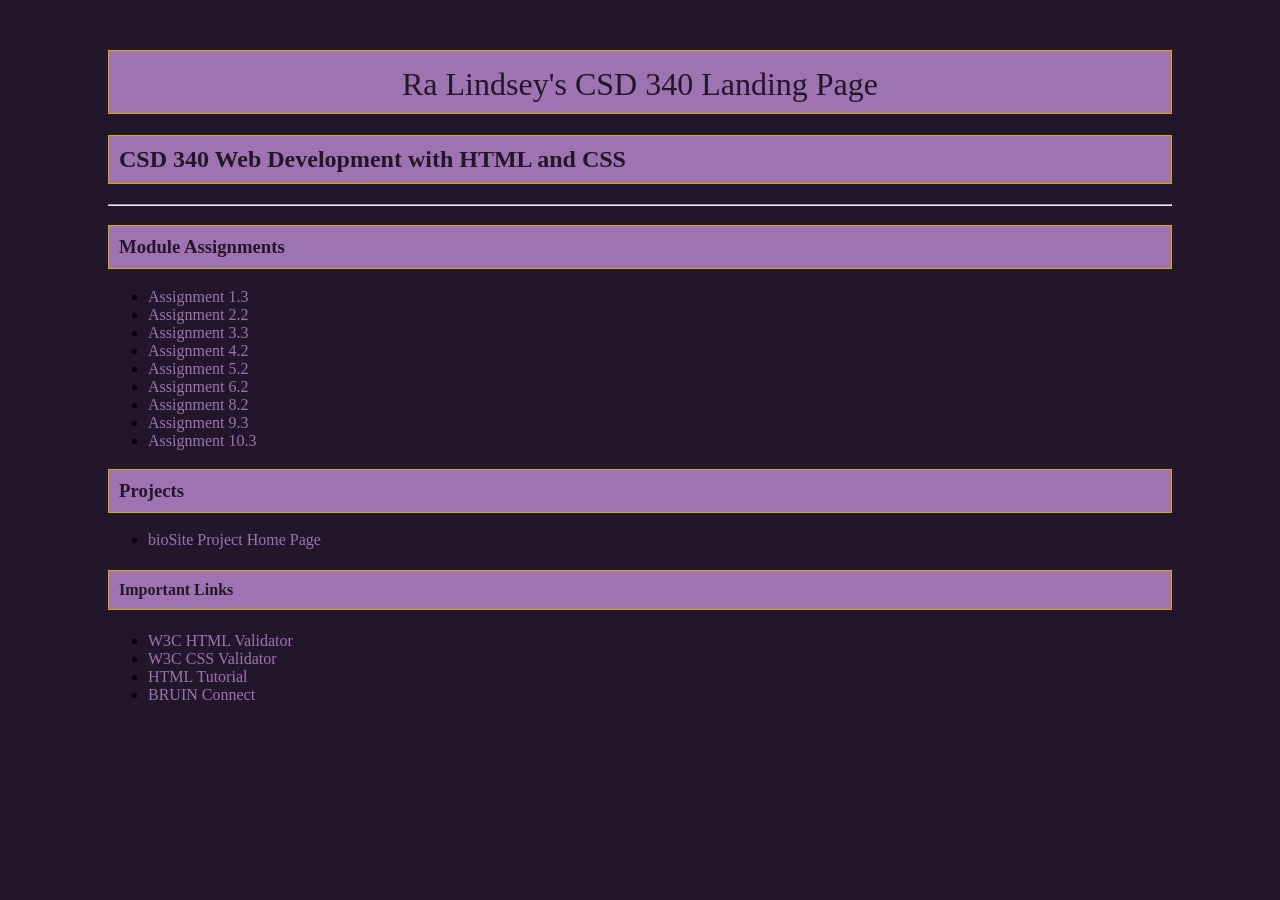
<file: index.html>
<!DOCTYPE html>
<html lang="en">
<head>
  <meta charset="UTF-8">
  <meta name="viewport"
content="width=device=width, initial-scale=1.0">

  <!-- Ra Lindsey -->
  <!-- Module 3.2 Assignment -->

  <title>Ra Lindsey's CSD 340 Landing Page</title>

  <link rel="stylesheet" href="site.css">
</head>
<body>
  <div id="container"> <!-- Start of container -->
  
  <h1>Ra Lindsey's CSD 340 Landing Page</h1>

  <h2>CSD 340 Web Development with HTML and CSS</h2>

  <hr>

  <h3>Module Assignments</h3>
  <ul>
      <!-- List to be updated as course progresses -->
  <li><a href="https://github.com/book-of-lost-memories/csd-340/blob/main/module-1/Lindsey_Mod1_3.html">Assignment 1.3</a></li>
  <li><a href="https://github.com/book-of-lost-memories/csd-340/blob/main/module-2/Lindsey_Mod2_2.html">Assignment 2.2</a></li>
  <li><a href="https://github.com/book-of-lost-memories/csd-340/blob/main/module-3/Lindsey_Mod3_3.html">Assignment 3.3</a></li>
  <li><a href="https://github.com/book-of-lost-memories/csd-340/blob/main/module-4/Lindsey_Mod4_2.html">Assignment 4.2</a></li>
  <li><a href="https://github.com/book-of-lost-memories/csd-340/blob/main/module-5/Lindsey_Mod5_2.docx">Assignment 5.2</a></li>
  <li><a href="https://github.com/book-of-lost-memories/csd-340/blob/main/module-6/Lindsey_Mod6_2.html">Assignment 6.2</a></li>
  <li><a href="https://github.com/book-of-lost-memories/csd-340/blob/main/module-8/Lindsey_Mod8_2.html">Assignment 8.2</a></li>
  <li><a href="https://github.com/book-of-lost-memories/csd-340/blob/main/module-9/Lindsey_Mod9_3.html">Assignment 9.3</a></li>  
<li><a href="https://github.com/book-of-lost-memories/csd-340/blob/main/module-10/Lindsey_Mod10_3.html">Assignment 10.3</a></li>

  </ul>
  
  <h3>Projects</h3>
  <ul>
  <li><a href="https://book-of-lost-memories.github.io/bioSite/">bioSite Project Home Page</a></li>
  </ul>

  <h4>Important Links</h4>
  <ul>
  <li><a href="https://validator.w3.org/">W3C HTML Validator</a></li>
  <li><a href="http://jigsaw.w3.org/css-validator/">W3C CSS Validator</a></li>
  <li><a href="https://www.w3schools.com/html/">HTML Tutorial</a></li>
  <li><a href="https://bruinconnect.bellevue.edu/">BRUIN Connect</a></li>
  </ul>
  

  </div> <!-- End of container -->

</body> 
</html>
</file>
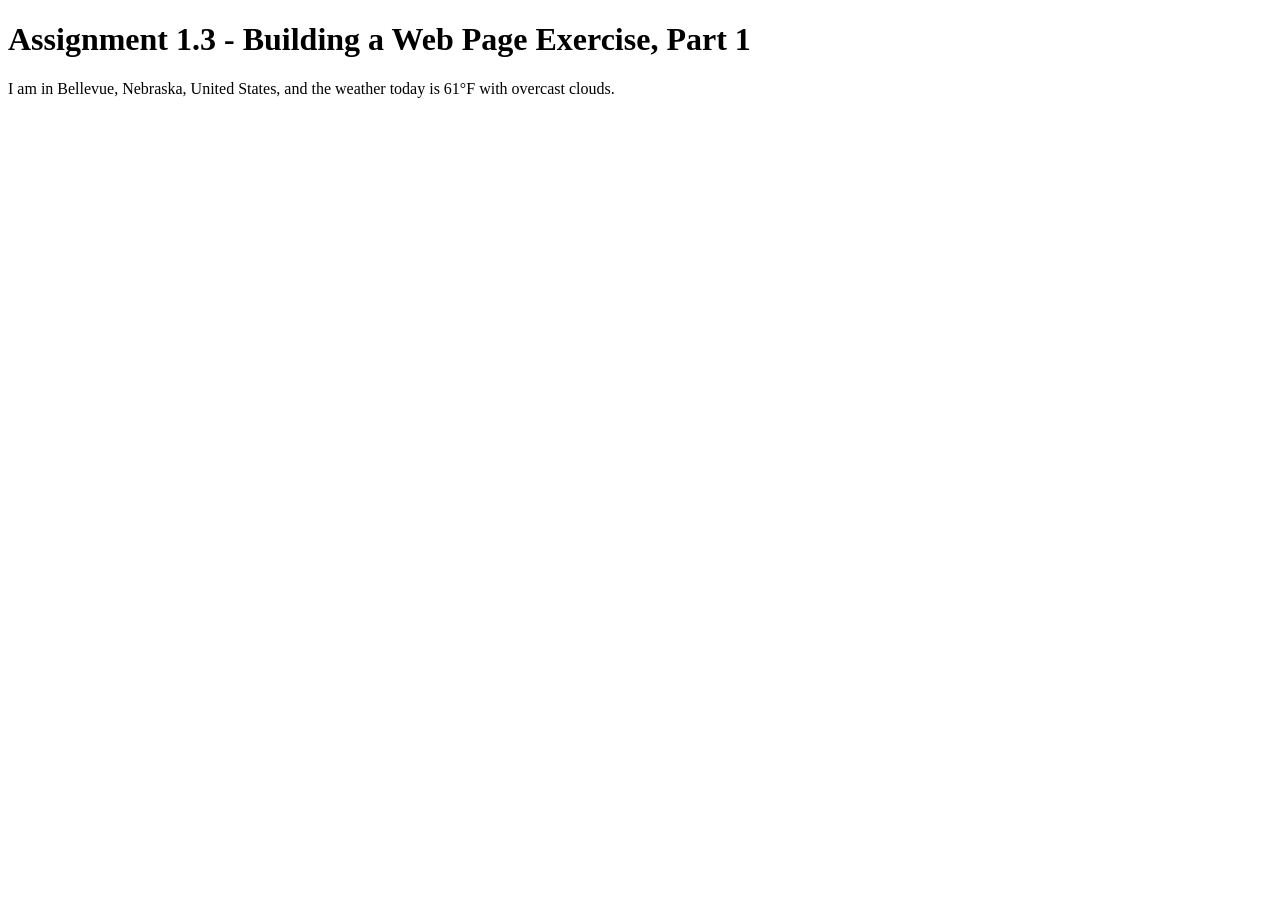
<file: module-1/Lindsey_Mod1_3.html>
<!DOCTYPE html>
<!--
  Ra Lindsey
  9/13/2026
  Module 1.3 Assignment
-->
<html lang="en">
<head>
  <title>CSD 340 Web Development with HTML and CSS</title>
</head>
<body>
  <h1>Assignment 1.3 - Building a Web Page Exercise, Part 1</h1>
  <p>I am in Bellevue, Nebraska, United States, and the weather today is 61°F with overcast clouds.</p>
</body> 
</html>
</file>
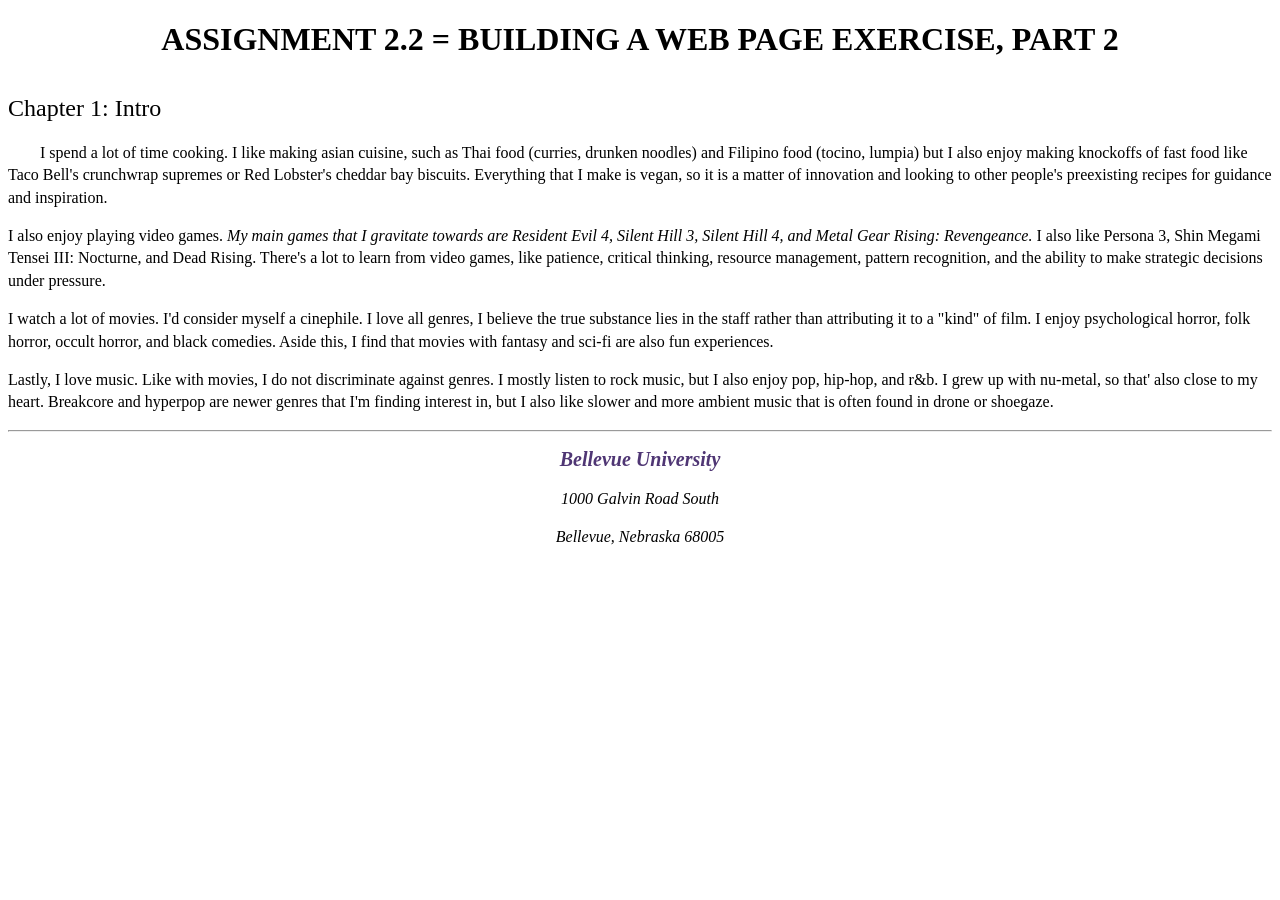
<file: module-2/Lindsey_Mod2_2.html>
<!DOCTYPE html>
<html>
<!--
  Ra Lindsey
  9/20/2026
  Module 2.2 Assignment
--> 
  <head>
    <meta name="description" content="CSD 340 Assignment 2.2: Building a Web Page Exercise">
    <meta name="author" content="Ra Lindsey">
    <link href="Lindsey_Mod2_2.css" type="text/css" rel="stylesheet">
    <title>CSD 340 Development with HTML and CSS</title>
  </head>
<body>
  <div id="container">
    <h1>Assignment 2.2 = Building a Web Page Exercise, Part 2</h1>

    <h2>Chapter 1: Intro</h2>
      <p class="intro">
        I spend a lot of time cooking. I like making asian cuisine, such as Thai food (curries, drunken noodles) and Filipino food (tocino, lumpia) but I also enjoy making knockoffs of fast food like Taco Bell's crunchwrap supremes or Red Lobster's cheddar bay biscuits. Everything that I make is vegan, so it is a matter of innovation and looking to other people's preexisting recipes for guidance and inspiration.
      </p>
      
      <p>
        I also enjoy playing video games. 
      <span class="sentence">My main games that I gravitate towards are Resident Evil 4, Silent Hill 3, Silent Hill 4, and Metal Gear Rising: Revengeance.</span> 
        I also like Persona 3, Shin Megami Tensei III: Nocturne, and Dead Rising. There's a lot to learn from video games, like patience, critical thinking, resource management, pattern recognition, and the ability to make strategic decisions under pressure.
      </p>

      <p>
        I watch a lot of movies. I'd consider myself a cinephile. I love all genres, I believe the true substance lies in the staff rather than attributing it to a "kind" of film. I enjoy psychological horror, folk horror, occult horror, and black comedies. Aside this, I find that movies with fantasy and sci-fi are also fun experiences.
      </p>
      
      <p>
        Lastly, I love music. Like with movies, I do not discriminate against genres. I mostly listen to rock music, but I also enjoy pop, hip-hop, and r&b. I grew up with nu-metal, so that' also close to my heart. Breakcore and hyperpop are newer genres that I'm finding interest in, but I also like slower and more ambient music that is often found in drone or shoegaze. 
      </p>

      <hr>

      <address>
        <p><a href="https://www.bellevue.edu/">Bellevue University</a></p>
        <p>1000 Galvin Road South</p>
        <p>Bellevue, Nebraska 68005</p>
      </address>
</div>
</body>
</html>
</file>
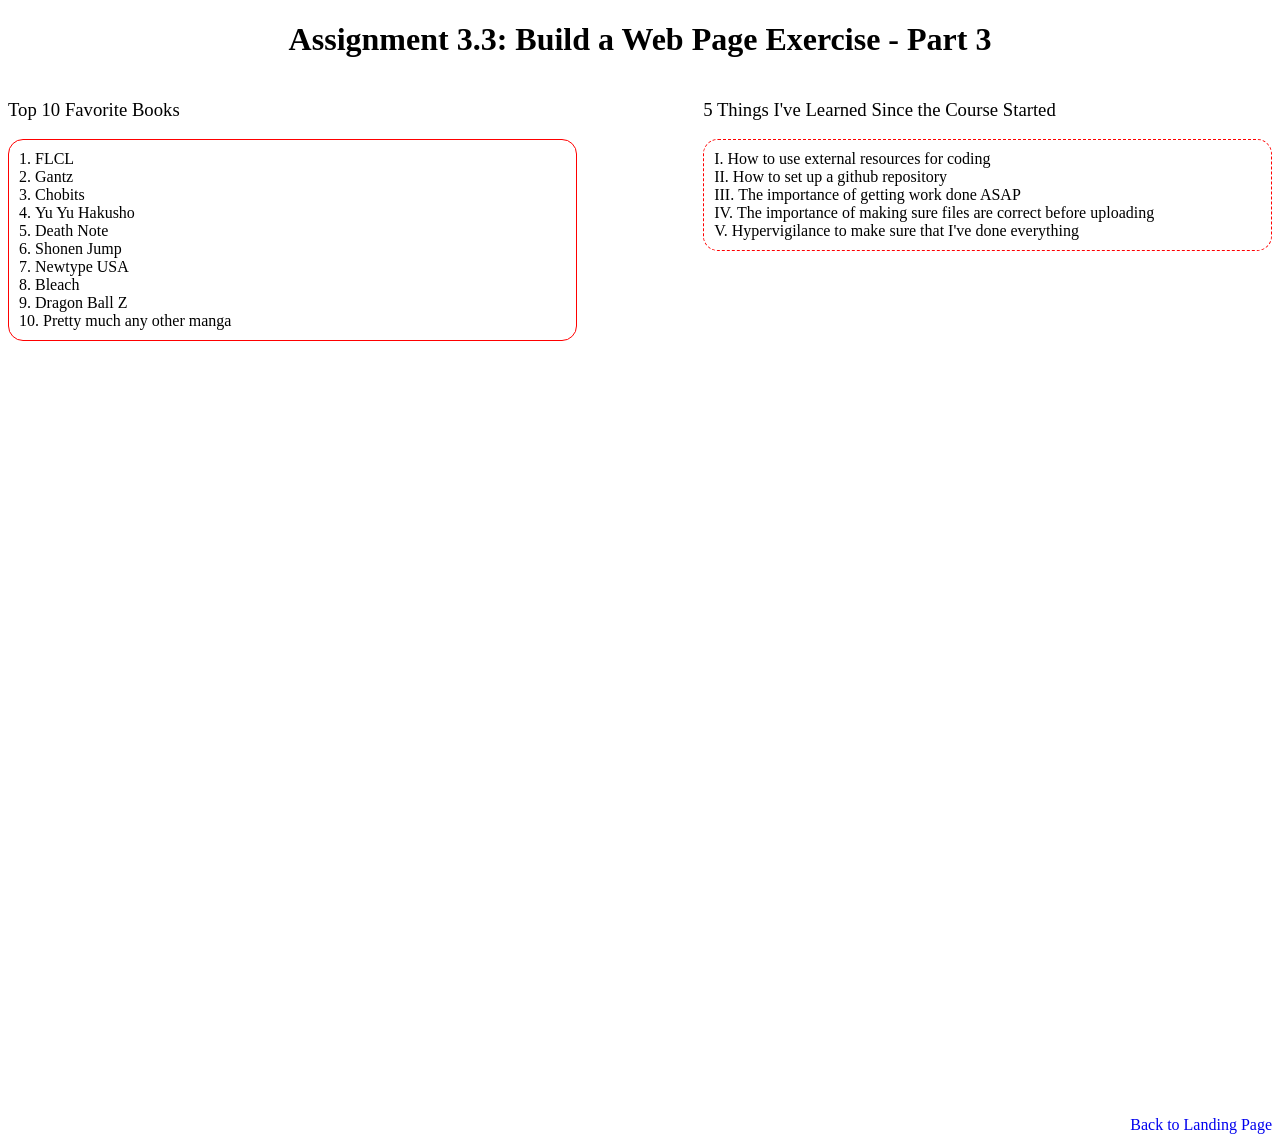
<file: module-3/Lindsey_Mod3_3.html>
<!DOCTYPE html>
<html lang="en">
<head>
  <meta charset="UTF-8">
  <meta name="viewport"
content="width=device=width, initial-scale=1.0">

  <!-- Ra Lindsey -->
  <!-- 9/25/2026 -->
  <!-- Module 3.3 Assignment -->

  <title>CSD 340 Web Development with HTML and CSS</title>
  
  <link rel="stylesheet" href="Lindsey_Mod3_3.css">
</head>
<body>

  <div id="container"> <!-- Start of container -->
  
  <h1>Assignment 3.3: Build a Web Page Exercise - Part 3</h1>

  <div class="side-by-side"> <!-- Two side-by-side dividers -->
  
  <div class="left-div">
  
  <h3>Top 10 Favorite Books</h3>
  <ol>
      <li>FLCL</li>                        <!-- Book 1 -->
      <li>Gantz</li>                       <!-- Book 2 -->
      <li>Chobits</li>                     <!-- Book 3 -->
      <li>Yu Yu Hakusho</li>               <!-- Book 4 -->
      <li>Death Note</li>                  <!-- Book 5 -->
      <li>Shonen Jump</li>                 <!-- Book 6 -->
      <li>Newtype USA</li>                 <!-- Book 7 -->
      <li>Bleach</li>                      <!-- Book 8 -->
      <li>Dragon Ball Z</li>               <!-- Book 9 -->
      <li>Pretty much any other manga</li> <!-- Book 10 -->
  </ol>
  </div>

  <div class="right-div">
  <h3>5 Things I've Learned Since the Course Started</h3>
  <ol>
      <li>How to use external resources for coding</li>                         <!-- Thing 1 -->
      <li>How to set up a github repository</li>                                <!-- Thing 2 -->
      <li>The importance of getting work done ASAP</li>                         <!-- Thing 3 -->
      <li>The importance of making sure files are correct before uploading</li> <!-- Thing 4 -->
      <li>Hypervigilance to make sure that I've done everything</li>            <!-- Thing 5 -->
  </ol>
  </div>

  </div>

  <div class="bottom-div">
      <a href="https://book-of-lost-memories.github.io/csd-340/">Back to Landing Page</a>
  </div>

  </div> <!-- End of container -->

</body>
</html>
</file>
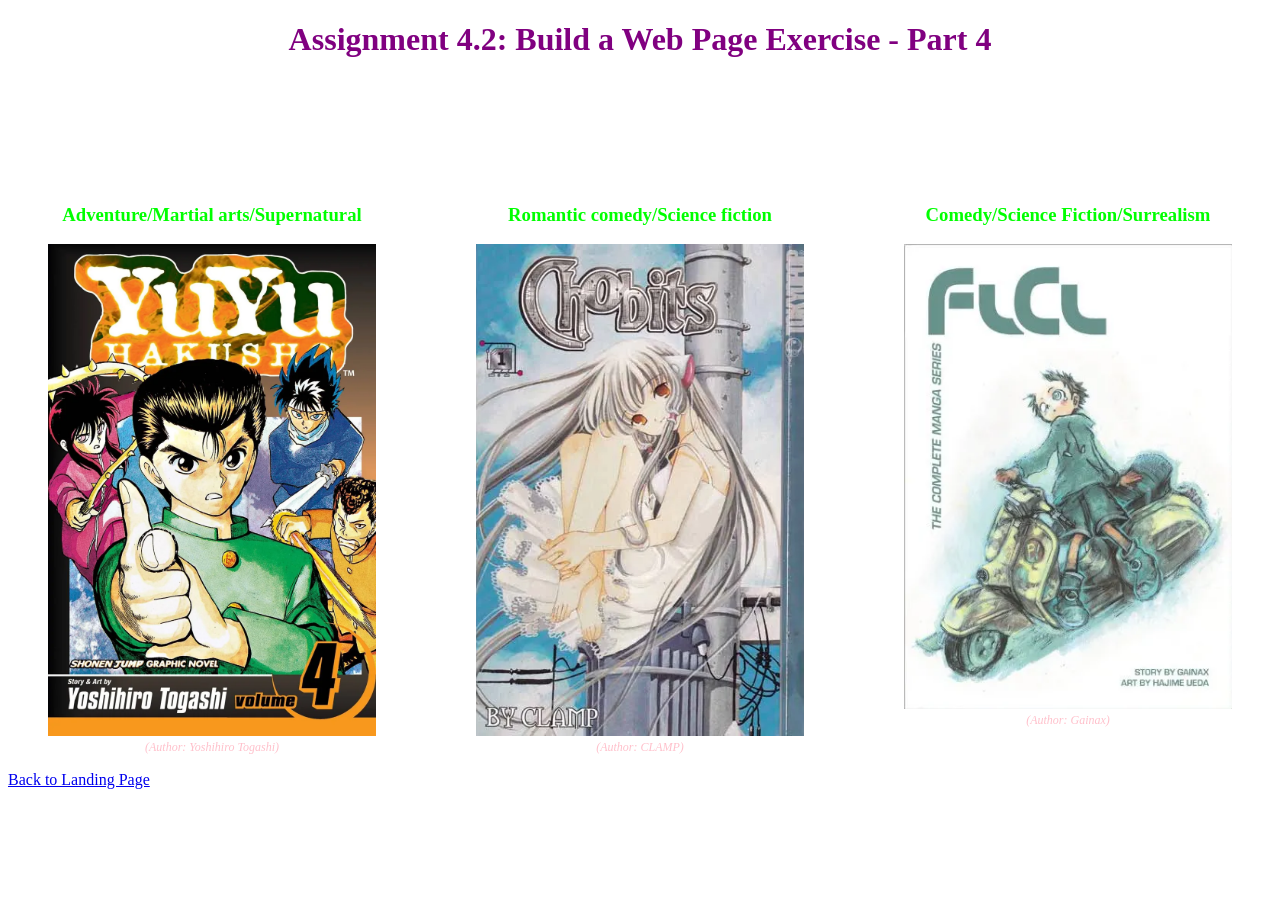
<file: module-4/Lindsey_Mod4_2.html>
<!DOCTYPE html>
<html lang="en">
<head>
  <meta charset="UTF-8">
  <meta name="viewport"
content="width=device=width, initial-scale=1.0">

  <!-- Ra Lindsey -->
  <!-- 10/4/2026 -->
  <!-- Module 4.2 Assignment -->

  <title>CSD 340 Web Development with HTML and CSS</title>
  
  <link rel="stylesheet" href="Lindsey_Mod4_2.css">
</head>
<body>

  <div id="container"> <!-- Start of container -->
  
  <h1>Assignment 4.2: Build a Web Page Exercise - Part 4</h1>

  <div id="image-gallery"> <!-- Start of three side-by-side containers (CSS grid) -->
  
  <div>
  
  <h3>Adventure/Martial arts/Supernatural</h3>
  <figure>
          <img src="images/yyh.png" alt="Yu Yu Hakusho, Vol. 4">
          <figcaption>(Author: Yoshihiro Togashi)</figcaption>
  </figure>
  </div>

  <div>
  
  <h3>Romantic comedy/Science fiction</h3>
  <figure>
          <img src="images/chobits.png" alt="Chobits Vol. 1">
          <figcaption>(Author: CLAMP)</figcaption>
  </figure>
  </div>

  <div>
  
  <h3>Comedy/Science Fiction/Surrealism</h3>
  <figure>
          <img src="images/flcl.png" alt="FLCL Omnibus">
          <figcaption>(Author: Gainax)</figcaption>
  </figure>
  </div> <!-- End of three side-by-side containers -->

  </div>

  <div class="bottom-div">
      <a href="https://book-of-lost-memories.github.io/csd-340/">Back to Landing Page</a>
  </div>

  </div> 

</body>
</html>
</file>
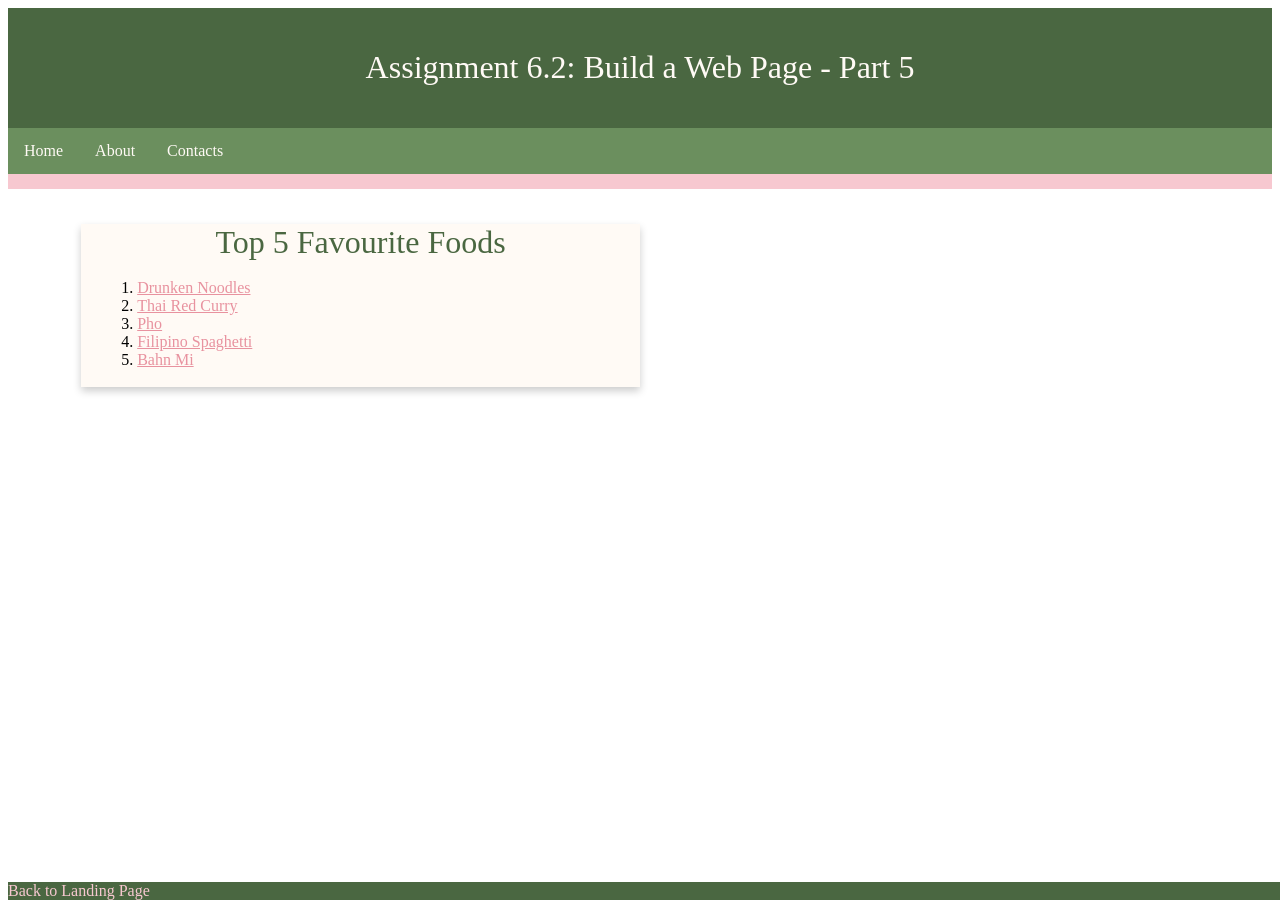
<file: module-6/Lindsey_Mod6_2.html>
<!-- Ra Lindsey -->
  <!-- 10/18/2026 -->
  <!-- Module 6.2 Assignment -->

<!DOCTYPE html>
<html lang="en">
<head>
  <meta charset="UTF-8">
  <meta name="viewport"
content="width=device-width, initial-scale=1.0">

  <title>CSD 340 Web Development with HTML and CSS</title>
  
  <link rel="stylesheet" href="Lindsey_Mod6_2.css">
</head>
<body>

<header>
    <h1>Assignment 6.2: Build a Web Page - Part 5</h1>
</header>

<div id="navbar">
    <a href="#">Home</a>   
    <a href="#">About</a>   
    <a href="#">Contacts</a>
</div>

<div id="container">
    <div class="card">
        <div class="card-title">Top 5 Favourite Foods</div>
        <div class="card-content">
<ol>
<li><a href="https://thefoodietakesflight.com/vegan-pad-kee-mao/" target="_blank" rel="noopener">Drunken Noodles</a>
</li>
<li><a href="https://jessicainthekitchen.com/vegan-thai-red-curry-with-tofu/" target="_blank" rel="noopener">Thai Red Curry</a>
</li>
<li><a href="https://woonheng.com/vegan-pho-chay/" target="_blank" rel="noopener">Pho</a>
</li>
<li><a href="https://www.eatfigsnotpigs.com/vegan-filipino-spaghetti/" target="_blank" rel="noopener">Filipino Spaghetti</a>
</li>
<li><a href="https://theeburgerdude.com/tofu-banh-mi/" target="_blank" rel="noopener">Bahn Mi</a>
</li>
</ol>
        </div>
    </div>
</div>

<footer>
<a href="https://book-of-lost-memories.github.io/csd-340/">Back to Landing Page</a>
</footer>


</body>
</html>
</file>
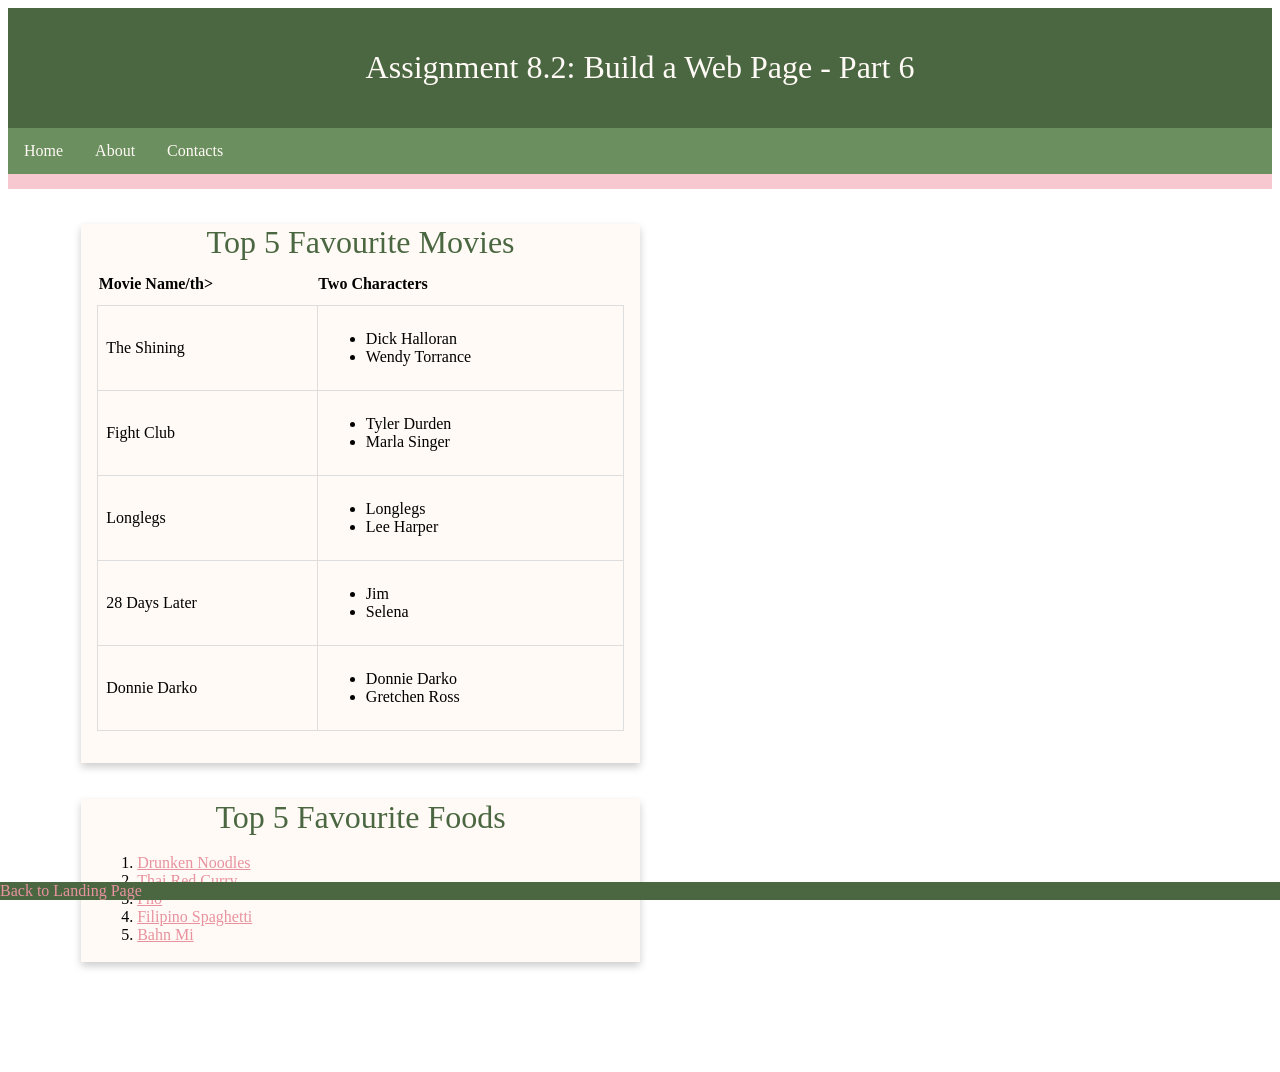
<file: module-8/Lindsey_Mod8_2.html>
<!-- Ra Lindsey -->
  <!-- 11/01/2026 -->
  <!-- Module 8.2 Assignment -->

<!DOCTYPE html>
<html lang="en">
<head>
  <meta charset="UTF-8">
  <meta name="viewport"
content="width=device=width, initial-scale=1.0">

  <title>CSD 340 Web Development with HTML and CSS</title>
  
  <link rel="stylesheet" href="Lindsey_Mod8_2.css">
</head>
<body>

<header>
    <h1>Assignment 8.2: Build a Web Page - Part 6</h1>
</header>

<div id="navbar">
    <a href="#">Home</a>   
    <a href="#">About</a>   
    <a href="#">Contacts</a>
</div>

<div id="container">
    <div class="card">
        <div class="card-title">Top 5 Favourite Movies</div>
        <div class="card-content">
          <table id="movies">
                <tr>
                   <th>Movie Name/th>
                   <th>Two Characters</th>
                </tr>
                <tr>
                    <td>The Shining</td>
                    <td>
                        <ul>
                            <li>Dick Halloran</li>
                            <li>Wendy Torrance</li>
                        </ul>
                    </td>
                </tr>
                <tr>
                    <td>Fight Club</td>
                    <td>
                        <ul>
                            <li>Tyler Durden</li>
                            <li>Marla Singer</li>
                        </ul>
                    </td>
                </tr>
                <tr>
                    <td>Longlegs</td>
                    <td>
                        <ul>
                            <li>Longlegs</li>
                            <li>Lee Harper</li>
                        </ul>
                    </td>
                </tr>
                <tr>
                    <td>28 Days Later</td>
                    <td>
                        <ul>
                            <li>Jim</li>
                            <li>Selena</li>
                        </ul>
                    </td>
                </tr>
                <tr>
                    <td>Donnie Darko</td>
                    <td>
                        <ul>
                            <li>Donnie Darko</li>
                            <li>Gretchen Ross</li>
                        </ul>
                    </td>
                </tr>
            </table>
        </div>
    </div>

<br><br>

    <div class="card">
        <div class="card-title">Top 5 Favourite Foods</div>
        <div class="card-content">
<ol>
<li><a href="https://thefoodietakesflight.com/vegan-pad-kee-mao/">Drunken Noodles</a>
</li>
<li><a href="https://jessicainthekitchen.com/vegan-thai-red-curry-with-tofu/">Thai Red Curry</a>
</li>
<li><a href="https://woonheng.com/vegan-pho-chay/">Pho</a>
</li>
<li><a href="https://www.eatfigsnotpigs.com/vegan-filipino-spaghetti/">Filipino Spaghetti</a>
</li>
<li><a href="https://theeburgerdude.com/tofu-banh-mi/">Bahn Mi</a>
</li>
</ol>
        </div>
    </div>
</div>

<footer>
<a href="https://book-of-lost-memories.github.io/csd-340/">Back to Landing Page</a>
</footer>


</body>
</html>
</file>
<file: site.css>
/*
  Ra Lindsey
  Module 3.2 Assignment
*/

  html, body {
  font-size: 16px;
  background-color: #24162a; /* Dark purple web page background for eye comfort */
}

#container {
  margin-top: 50px;
  margin-left: 100px;
  margin-right: 100px;
}
h1, h2, h3, h4 {
  background-color: #9E73B2; /* Lilac background */
  color: #24162a;            /* Dark purple text matching web page background */
  border: 1px solid #D6A800; /* Strong yellow border */
  padding: 10px;
}

h1 {
  font-weight: 500;
  text-align: center;
  padding-top: 15px;
}

a {
    color: #9E73B2; /* Lilac link color matching header backgrounds */
    text-decoration: none;
}

a:hover {
    color: #D6A800; /* Strong yellow on hover */
}

a:visited {
    color: #FFFFFF; /* White indicates visited links */        
}
</file>
<file: module-2/Lindsey_Mod2_2.css>
/*
  Ra Lindsey
  9/20/2026
  Module 2.2 Assignment
*/

  html, body {
  font-size: 16px;
}

p {
  font-weight: 400;
  line-height: 1.4em;
}

h1 {
  font-weight: 700;
  text-transform: uppercase;
  text-align: center;
}

h2 {
  font-weight: 500;
  text-align: left;
  padding-top: 15px;
}

address {
  text-align: center;
}

address a {
  font-weight: bold;
  font-size: 1.25em;
  color: #4F3674;
  text-decoration: none;
}

address a:hover {
  text-decoration: underline;
  background-color: #D6A800;
}

address a:visited {
  color: #FFFFFF; 
}

.sentence {
  font-style: italic;
}

.intro {
  text-indent: 2em;
}
</file>
<file: module-3/Lindsey_Mod3_3.css>
/*
  Ra Lindsey
  9/25/2026
  Module 3.3 Assignment
*/

#container {
  margin: 0 auto;
}

h1 {
  text-align: center;
}

.side-by-side {
  display: flex; /* puts left and right dividers side by side */
  justify-content: space-between;
}

.left-div,
.right-div {
  width: 45%;
}

h3 {
  font-weight: 500;
}

ol {
  font-weight: 300;
  padding: 10px; 
}

.left-div ol {
  border: 1px solid red;
  border-radius: 15px;
  list-style-position: inside; 
}

.right-div ol {
  border: 1px dashed red;
  border-radius: 15px;
  list-style-position: inside;
  list-style-type: upper-roman;
}

.bottom-div a:hover {
  text-decoration: underline;
}

.bottom-div a {
  float: right;
  text-decoration: none;
}

.bottom-div {
  width: 100%;
  margin-top: 60%;
  margin-bottom: 20px;
  text-align: right;
}
</file>
<file: module-4/Lindsey_Mod4_2.css>
/*
  Ra Lindsey
  10/4/2026
  Module 4.2 Assignment
*/

#container {
  margin: 0 auto;
}

h1 {
  text-align: center;
color: rgba(128, 0, 128, 1); /* purple */
}

#image-gallery {
  display: grid;
  grid-template-columns: repeat(3, 1fr);
  gap: 20px;
  margin-top: 10%;
}

#image-gallery h3 {
  text-align: center;
  color: rgba(0, 255, 0, 1); /* green */
}

figure {
  text-align: center;
}

figure img {
  width: 100%;
  height: auto;
}

figcaption {
  font-style: italic;
  font-size: 0.75em;
  color: rgba(255, 192, 203, 1); /* pink */
}
</file>
<file: module-6/Lindsey_Mod6_2.css>
/*
  Ra Lindsey
  10/18/2026
  Module 6.2 Assignment
*/

/* 
  Colour palette guide:
  Dark Matcha - #4a6741
  Matcha Green - #6b8f5e 
  Sakura Pink - #f7c8d0
  Dark Sakura - #e8929f 
  Cream White - #fffaf5 
  Pale Matcha - #e8f0e3 
*/

/* Header */
header{
    background-color: #4a6741; 
    color: #fffaf5; 
    padding: 20px;
    text-align: center;
}

header h1 {
    font-weight: 400;
}

/* Navbar */
#navbar {
    overflow: hidden;
    background-color: #6b8f5e;
    border-bottom: 15px solid #f7c8d0;
}

#navbar a {
    float: left;
    display: block;
    color: #fffaf5;
    padding: 14px 16px;
    text-decoration: none;
}

#navbar a:hover {
    background-color: #f7c8d0;
    color: #4a6741;
}

/* Container */
#container {
    margin-top: 2%;
    margin-left: 5%;
    margin-right: 5%;
    padding: 10px;
}
    
/* Card */
.card {
    box-shadow: 0 4px 8px 0 rgba(0, 0, 0, 0.2);
    transition: 0.3s;
    width: 50%;
    background-color: #fffaf5;
}

.card-title {
    text-align: center;
    font-size: 2em;
    color: #4a6741;
    font-weight: 400;
}

.card-content {
    padding: 2px 16px;
}

.card:hover {
    box-shadow: 0 8px 16px 0 rgba(0, 0, 0, 0.2);
}

/* Card and Footer Links */
.card-content a, footer a {
    color: #e8929f;
}

.card-content a:visited, footer a:visited {
    color: #c76e7d;
}

.card-content a:hover, footer a:hover {
    text-decoration: underline;
}

/* Footer */
footer {
    background-color: #4a6741;
    position: absolute;
    bottom: 0;
    width: 100%;
}

footer p {
    color: #fffaf5;
    font-weight: 400;
    float: right;
    padding-right: 10px;
    font-style: italic;
}

footer a {
    text-decoration: none;
    color: #f7c8d0;
}

footer a:hover {
    text-decoration: underline;
}
</file>
<file: module-8/Lindsey_Mod8_2.css>
/*
  Ra Lindsey
  11/01/2026
  Module 8.2 Assignment
*/

/* 
  Colour palette guide:
  Dark Matcha - #4a6741
  Matcha Green - #6b8f5e 
  Sakura Pink - #f7c8d0
  Dark Sakura - #e8929f 
  Cream White - #fffaf5 
  Pale Matcha - #e8f0e3 
*/

/* Header */
header{
    background-color: #4a6741; 
    color: #fffaf5; 
    padding: 20px;
    text-align: center;
}

header h1 {
    font-weight: 400;
}

/* Navbar */
#navbar {
    overflow: hidden;
    background-color: #6b8f5e;
    border-bottom: 15px solid #f7c8d0;
}

#navbar a {
    float: left;
    display: block;
    color: #fffaf5;
    padding: 14px 16px;
    text-decoration: none;
}

#navbar a:hover {
    background-color: #f7c8d0;
    color: #4a6741;
}

/* Container */
#container {
    margin: 2% 5% 100px 5%;
    padding: 10px;
}
    
/* Card */
.card {
    box-shadow: 0 4px 8px 0 rgba(0, 0, 0, 0.2);
    transition: 0.3s;
    width: 50%;
    background-color: #fffaf5;
}

.card-title {
    text-align: center;
    font-size: 2em;
    color: #4a6741;
    font-weight: 400;
}

.card-content {
    padding: 2px 16px;
}

.card:hover {
    box-shadow: 0 8px 16px 0 rgba(0, 0, 0, 0.2);
}

/* Movies Table */
#movies {
    border-collapse: collapse;
    width: 100%;
    margin-bottom: 30px;
}

#movies th {
    padding-top: 12px;
    padding-bottom: 12px;
    text-align: left;
}

#movies td {
    border: 1px solid #ddd;
    padding: 8px;
}

/* Footer */
footer {
    background-color: #4a6741;
    position: fixed;
    bottom: 0;
    left: 0;
    width: 100%;
}

footer p {
    color: #fffaf5;
    font-weight: 400;
    float: left;
    padding-right: 10px;
    font-style: italic;
}

footer a {
    text-decoration: none;
    color: #f7c8d0;
}

footer a:hover {
    text-decoration: underline;
}

/*Card and Footer Links */
.card-content a, footer a {
    color: #e8929f;
}

.card-content a:visited, footer a:visited {
    color: #c76e7d;
}

.card-content a:hover, footer a:hover {
    text-decoration: underline;
}
</file>
